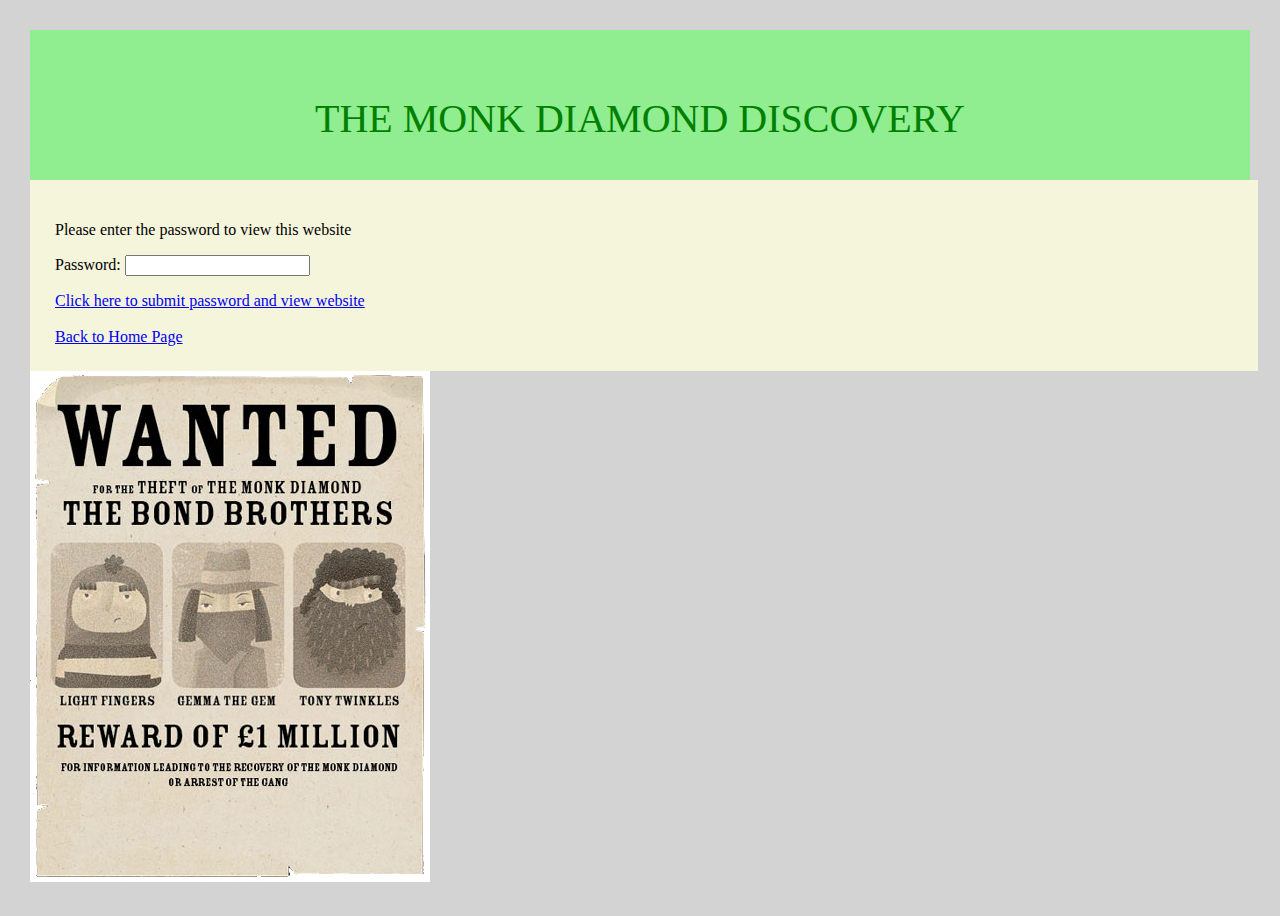
<file: page2.html>
<!DOCTYPE html>
<html lang = "en">
  <head>
    <meta charset="utf-8">
    <meta name="viewport" content="width=device-width">
    <title>Bond Brother - Karthick Sankar</title>
    <link href="page2.css" rel="stylesheet" type="text/css" />
  </head>
  <body>
    <script src="script.js"></script>

    <div class = "header pad">
      <p style = "font-size: 30pt;">THE MONK DIAMOND DISCOVERY</p>
    </div>
    <div class = "main-text pad">
    <p>Please enter the password to view this website</p>
    <p>Password: <input id = "passwordBox" type = "password"/></p>
    <a href = "page3.html" onclick = "return checkPassword();">
      Click here to submit password and view website
      </a>
<br><br>
      <a href = "index.html">Back to Home Page</a>

      </div>
<img src = "WantedPoster.jpg" alt = "Wanted Poster">

      </body>
      </html>
</file>
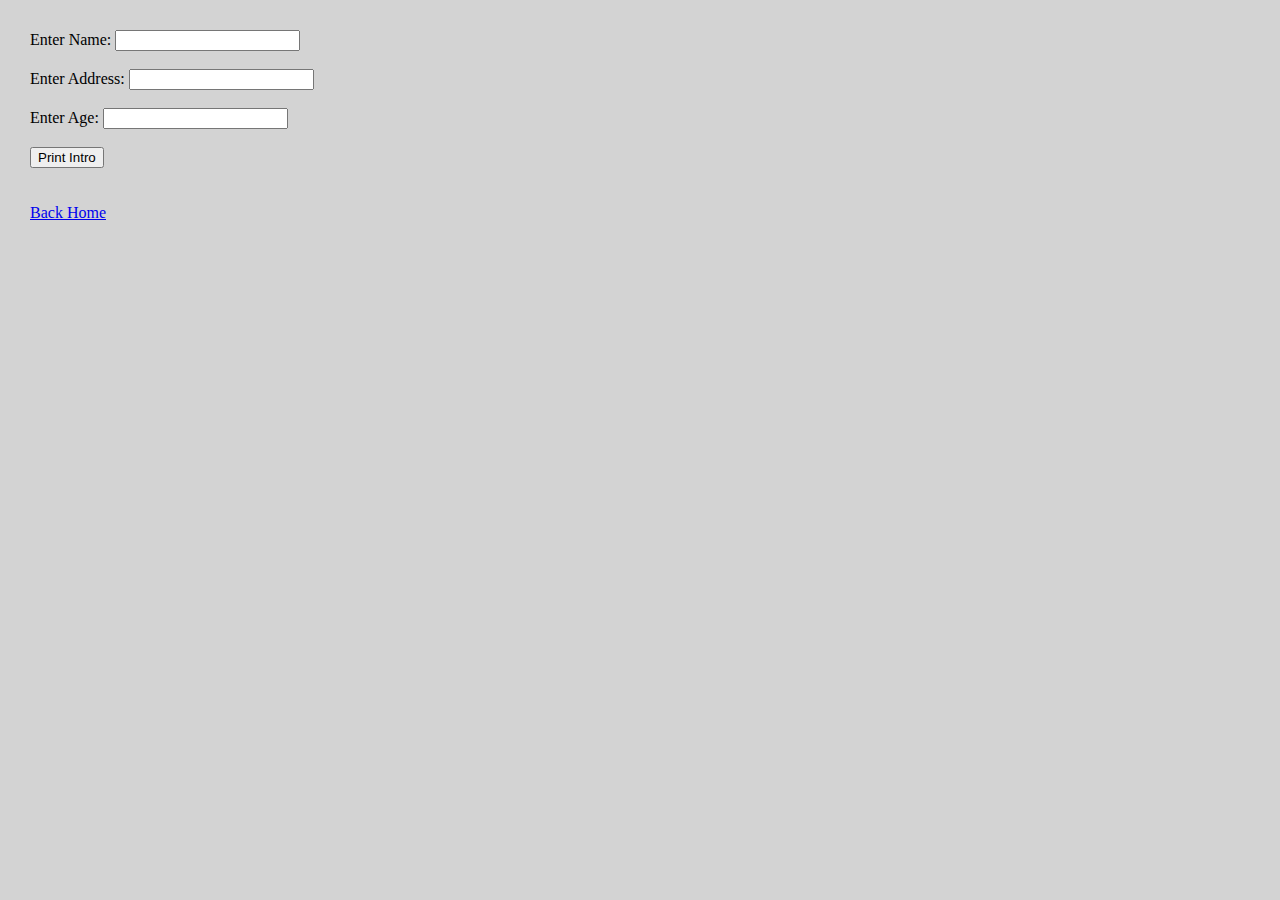
<file: page3.html>
<!DOCTYPE html>
<html lang = "en">
  <head>
    <meta charset="utf-8">
    <meta name="viewport" content="width=device-width">
    <title>More JavaScript Notes - Karthick Sankar</title>
    <link href="page3.css" rel="stylesheet" type="text/css" />
  </head>
  <body>
    <script src="script2.js"></script>
    
    <form id = "form1">

      Enter Name: <input name = "Enter Name" type = "text" id = "name"><br><br>

      Enter Address: <input type = "text" id = "address"><br><br>

      Enter Age: <input  type = "number" id = "age"><br><br>

     

      </form>
       <button onclick = "writename()">Print Intro </button>
       <br><br><br>

      <a href = "index.html">Back Home</a>


  </body>
</html>
</file>
<file: page2.css>
body{
  margin: 0px;
  background-color: lightgray;
  padding: 30px;
}

.pad{
  padding: 25px;
}

.header{
  background-color: lightgreen;
  color: green;
  height: 100px;
  font-size: 36pt;
  text-align: center;
}

.welcome{
  background-color: purple;
  color: white;
  font-size: 16pt;
  text-align: center;
  height: 40px;
  margin: 0px;
}

.main-text{
  width: 96.59%;
  float: left;
  background-color: beige;
}

.divs{
  margin: 5px;
  background-color: white;
  width: 25%;
  float: left;
  border: 4px solid purple;
}
</file>
<file: page3.css>
body{
  margin: 0px;
  background-color: lightgray;
  padding: 30px;
}

.pad{
  padding: 25px;
}

.header{
  background-color: lightgreen;
  color: green;
  height: 100px;
  font-size: 36pt;
  text-align: center;
}

.welcome{
  background-color: purple;
  color: white;
  font-size: 16pt;
  text-align: center;
  height: 40px;
  margin: 0px;
}

.main-text{
  width: 60%;
  float: left;
  background-color: beige;
}

.divs{
  margin: 5px;
  background-color: white;
  width: 25%;
  float: left;
  border: 4px solid purple;
}

#page{
  background-color: red;
  text-align: right;
  float: left;
}
</file>
